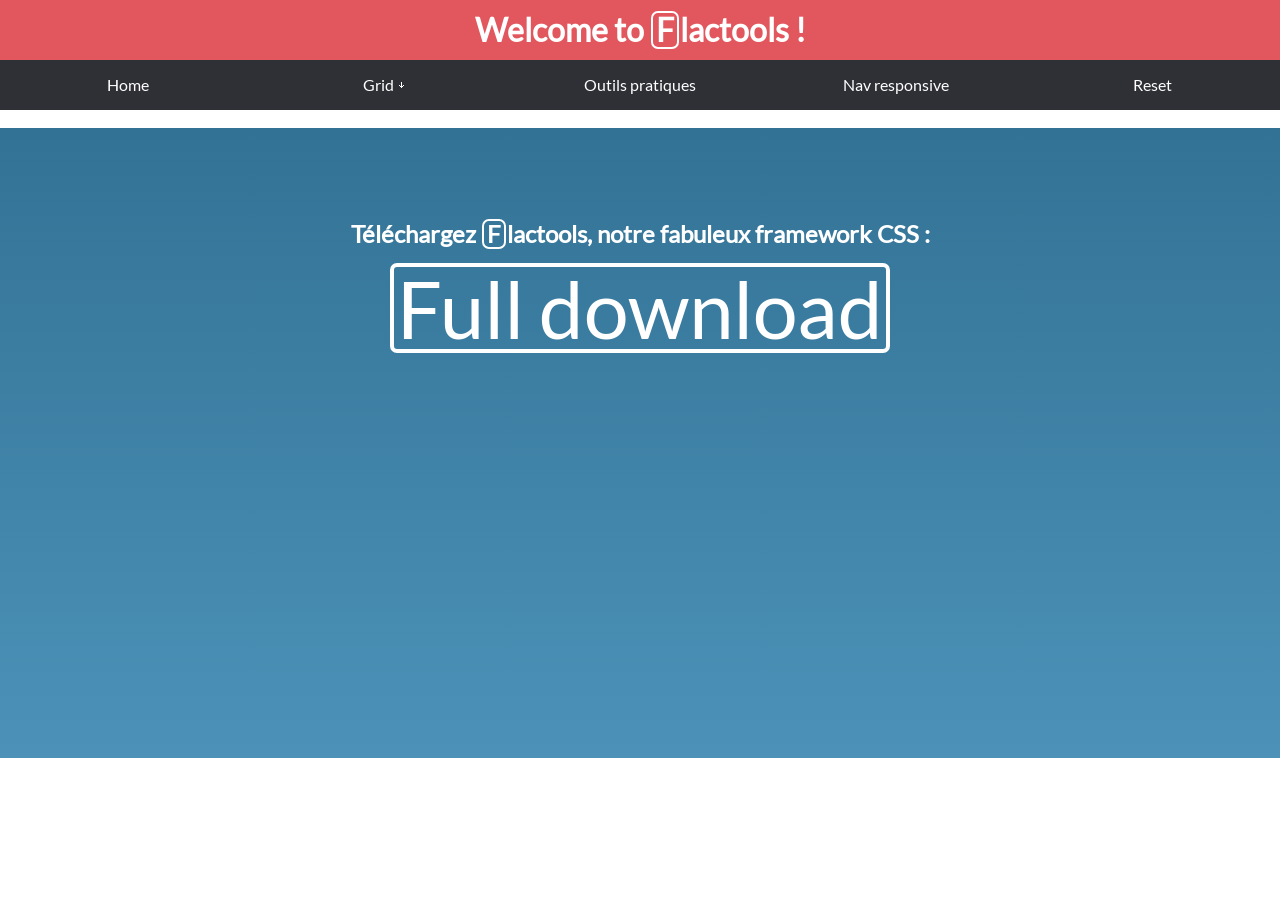
<file: index.html>
<!DOCTYPE html>
<html>

<head>
	<meta charset="utf-8">
	<meta name="viewport" content="width=device-width, initial-scale=1">
	<title>Flactools - Home</title>
	<link rel="stylesheet" href="css/reset.css" media="screen">
	<link rel="stylesheet" href="css/nav.css" media="screen">
	<link rel="stylesheet" href="css/style-header-footer.css" media="screen">
	<link rel="stylesheet" href="css/flactools-fonts.css" media="screen">
	<!--FICHIER CSS temp-alex-style.css TEMPORAIRE POUR AVOIR UN APERCU DU SITE-->
	<link rel="stylesheet" href="css/temp-alex-style.css" media="screen">
	<link rel="icon" href="images/favicon.png" />
</head>

<body>
	<div id="fixed_header_nav">
		<header class="flactools_header">
			<a href="index.html"><h1>Welcome to <span class="f_logo">F</span>lactools !</h1></a>
		</header>

		<nav id="main_nav">
			<label for="show-menu" class="show-menu">Menu</label>
			<input type="checkbox" id="show-menu" role="button">
			<ul class="vert-nav">
				<li><a class="vis-a-nav nav-a" href="index.html">Home</a></li>
				<li><a class="vis-a-nav nav-a" href="#">Grid ￬</a>
					<ul class="hid_ul">
						<li><a class="hid-nav-a nav-a" href="grid.html">Grid simple</a></li>
						<li><a class="hid-nav-a nav-a" href="grid_plus.html">Grid +</a></li>
						<li><a class="hid-nav-a nav-a" href="positions.html">Positionnements</a></li>
					</ul>
				</li>
				<li><a class="vis-a-nav nav-a" href="outils.html">Outils pratiques</a></li>
				<li><a class="vis-a-nav nav-a" href="nav.html">Nav responsive</a></li>
				<li><a class="vis-a-nav nav-a" href="reset.html">Reset</a></li>
			</ul>
		</nav>
	</div>

	<section id="fullhomeblock" class="container_intro">
		<article class="fullhomearticle">
			<h2 class="fullhomeh2">Téléchargez <span class="f_logo">F</span>lactools, notre fabuleux framework CSS :</h2>
			<a href="downloads/full-flactools.css" download="full-flactools.css" alt="Download Flactools">
				<p class="f_logo fullhomelogo">Full download</p>
			</a>
		</article>
	</section>
</body>

</html>
</file>
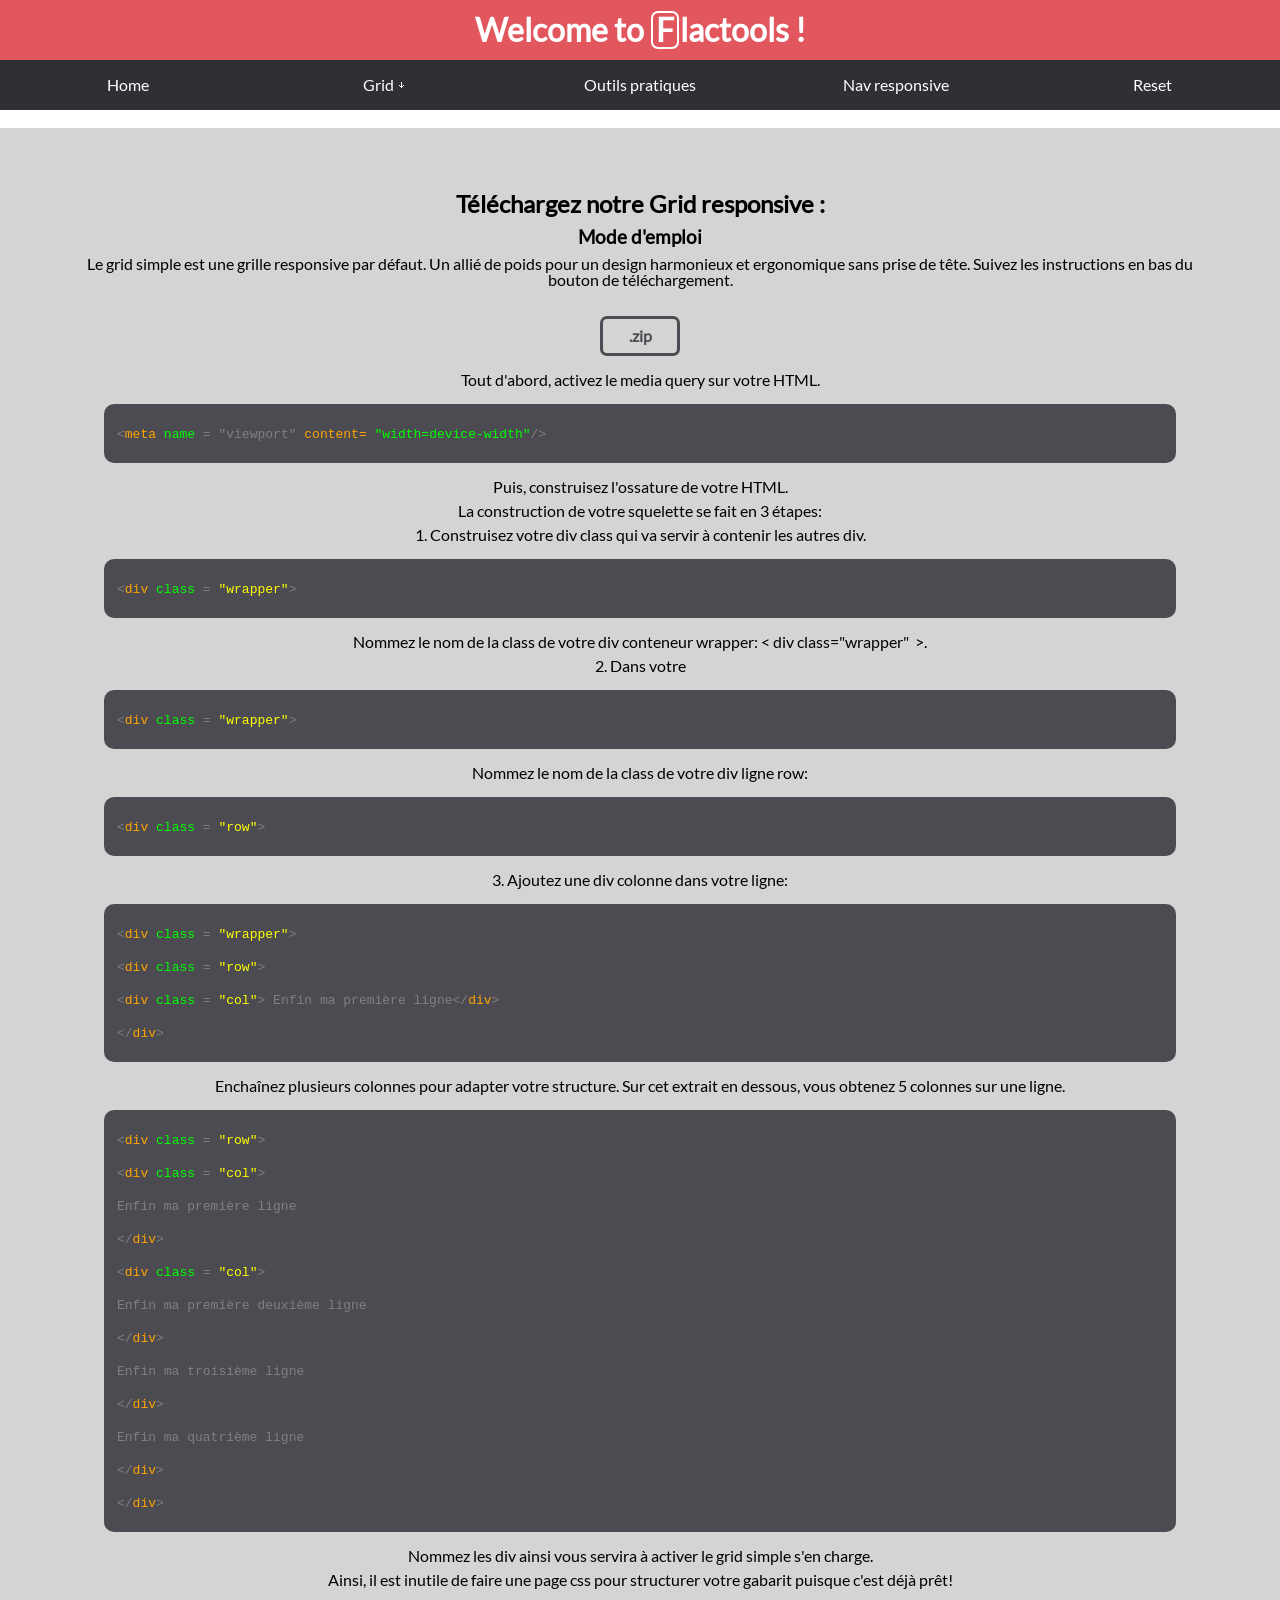
<file: grid.html>
<!DOCTYPE html>
<html>

<head>
    <meta charset="utf-8">
    <meta name="viewport" content="width=device-width, initial-scale=1">
    <title>Flactools - Grid responsive</title>
    <link rel="stylesheet" href="css/reset.css" media="screen">
    <link rel="stylesheet" href="css/nav.css" media="screen">
    <link rel="stylesheet" href="css/style-header-footer.css" media="screen">
    <link rel="stylesheet" href="css/flactools-fonts.css" media="screen">
    <!--FICHIER temp-alex-style.css CSS TEMPORAIRE POUR AVOIR UN APERCU DU SITE-->
    <link rel="stylesheet" href="css/temp-alex-style.css" media="screen">
    <link rel="icon" href="images/favicon.png" />
</head>

<body>
    <div id="fixed_header_nav">
        <header class="flactools_header">
            <a href="index.html"><h1>Welcome to <span class="f_logo">F</span>lactools !</h1></a>
        </header>

        <nav id="main_nav">
            <label for="show-menu" class="show-menu">Menu</label>
            <input type="checkbox" id="show-menu" role="button">
            <ul class="vert-nav">
                <li><a class="vis-a-nav nav-a" href="index.html">Home</a></li>
                <li><a class="vis-a-nav nav-a" href="#">Grid ￬</a>
                    <ul class="hid_ul">
                        <li><a class="hid-nav-a nav-a" href="grid.html">Grid simple</a></li>
                        <li><a class="hid-nav-a nav-a" href="grid_plus.html">Grid +</a></li>
                        <li><a class="hid-nav-a nav-a" href="positions.html">Positionnements</a></li>
                    </ul>
                </li>
                <li><a class="vis-a-nav nav-a" href="outils.html">Outils pratiques</a></li>
                <li><a class="vis-a-nav nav-a" href="nav.html">Nav responsive</a></li>
                <li><a class="vis-a-nav nav-a" href="reset.html">Reset</a></li>
            </ul>
        </nav>
    </div>

    <section class="container_intro intro_nav">
        <article>
            <h2>Téléchargez notre Grid responsive :</h2>
            <h3>Mode d'emploi</h3>
            <p>Le grid simple est une grille responsive par défaut. Un allié de poids pour un design harmonieux et ergonomique sans prise de tête. Suivez les instructions en bas du bouton de téléchargement.</p>
        </article>
        <div id="flex_neutral_button">
            <div class="neutral_button"><a class="button_link" href="downloads/gridcust.zip" download="gridcust"><strong>.zip</strong></a></div>
        </div><br/>
        <p>Tout d'abord, activez le media query sur votre HTML.</p>
        <figure class="step">
            <code class="language-html" data-lang="html">
              &lt;<span class="orange">meta</span> <span class="lime">name</span> = <span>"viewport"</span> <span class="orange">content=</span><span class="lime"> "width=device-width"</span>/&gt;
            </code>
        </figure>
        <p>Puis, construisez l'ossature de votre HTML.</p>
        <p>La construction de votre squelette se fait en 3 étapes:</p>
        <p>1. Construisez votre div class qui va servir à contenir les autres div.</p>
        <figure class="step">
            <code class="language-html" data-lang="html">
              &lt;<span class="orange">div</span> <span class="lime">class</span> = <span class="yellow">"wrapper"</span>&gt;
            </code>
        </figure>
        <p>Nommez le nom de la class de votre div conteneur wrapper:
            <&nbsp;div class="wrapper" &nbsp;>.</p>
        <p>2. Dans votre
          <figure class="step">
              <code class="language-html" data-lang="html">
                &lt;<span class="orange">div</span> <span class="lime">class</span> = <span class="yellow">"wrapper"</span>&gt;
              </code>
          </figure>
        <p>Nommez le nom de la class de votre div ligne row:
            </p>
            <figure class="step">
              <code class="language-html" data-lang="html">
                &lt;<span class="orange">div</span> <span class="lime">class</span> = <span class="yellow">"row"</span>&gt;
              </code>
            </figure>
        <p>3. Ajoutez une div colonne dans votre ligne:
          <figure class="step">
            <code class="language-html" data-lang="html">
              &lt;<span class="orange">div</span> <span class="lime">class</span> = <span class="yellow">"wrapper"</span>&gt;<br>
              &lt;<span class="orange">div</span> <span class="lime">class</span> = <span class="yellow">"row"</span>&gt;<br>
              &lt;<span class="orange">div</span> <span class="lime">class</span> = <span class="yellow">"col"</span>&gt;
              <span>Enfin ma première ligne</span>&lt;/<span class="orange">div</span>&gt;<br>
              &lt;/<span class="orange">div</span>&gt;
            </code>
          </figure>
          </p>
        <p>Enchaînez plusieurs colonnes pour adapter votre structure. Sur cet extrait en dessous, vous obtenez 5 colonnes sur une ligne.</p>
        <figure class="step">
          <code class="language-html" data-lang="html">
            &lt;<span class="orange">div</span> <span class="lime">class</span> = <span class="yellow">"row"</span>&gt;<br>
            &lt;<span class="orange">div</span> <span class="lime">class</span> = <span class="yellow">"col"</span>&gt;<br>
            <span>Enfin ma première ligne</span><br>
            &lt;/<span class="orange">div</span>&gt;<br>
                        &lt;<span class="orange">div</span> <span class="lime">class</span> = <span class="yellow">"col"</span>&gt;<br>
            <span>Enfin ma première deuxième ligne</span><br>&lt;/<span class="orange">div</span>&gt;<br>
            <span>Enfin ma troisième ligne</span><br>&lt;/<span class="orange">div</span>&gt;<br>
            <span>Enfin ma quatrième ligne</span><br>&lt;/<span class="orange">div</span>&gt;<br>
            &lt;/<span class="orange">div</span>&gt;
          </code>
        </figure>
        <p>Nommez les div ainsi vous servira à activer le grid simple s'en charge.</p>
        <p>Ainsi, il est inutile de faire une page css pour structurer votre gabarit puisque c'est déjà prêt!</p>
    </section>

</body>

</html>
</file>
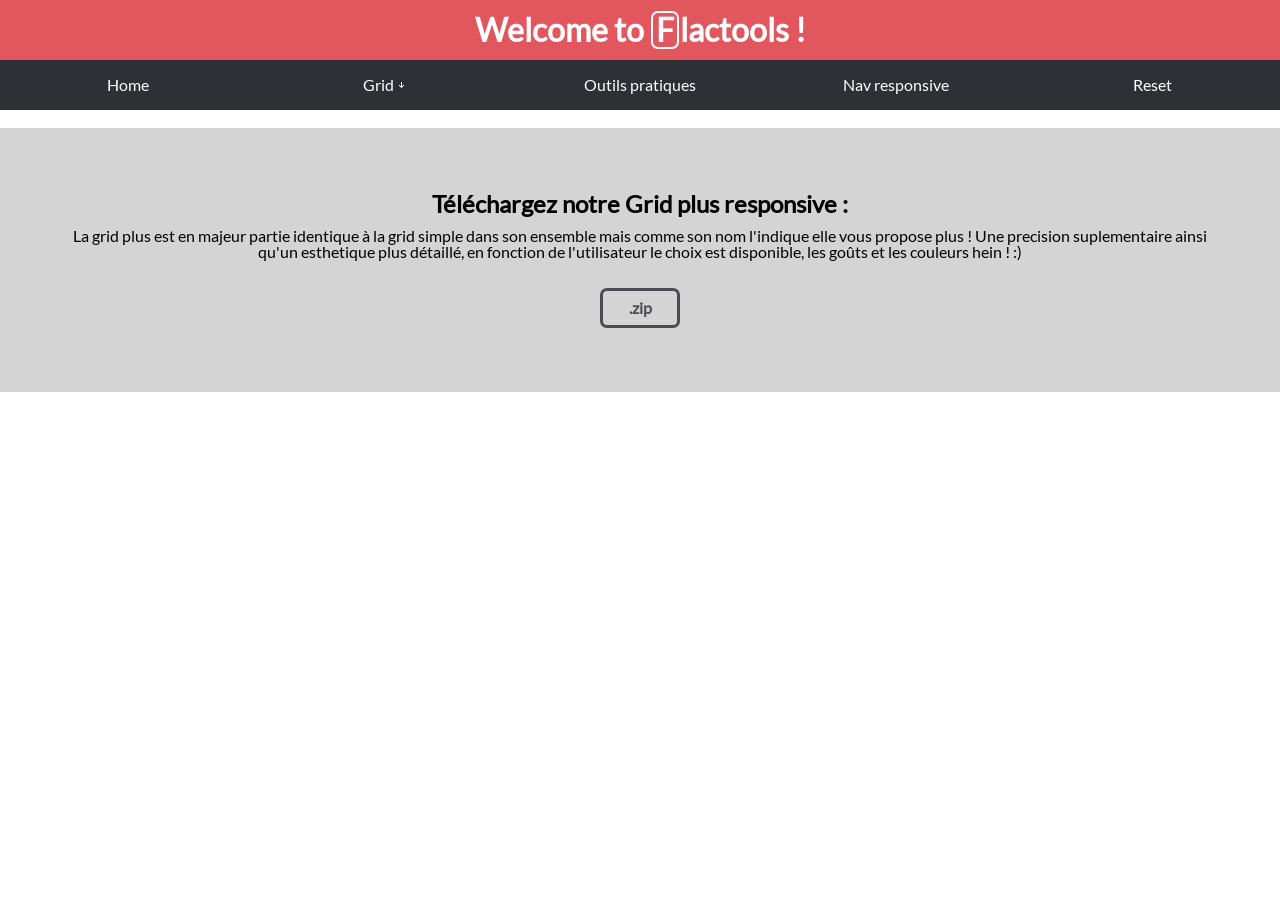
<file: grid_plus.html>
<!DOCTYPE html>
<html>

<head>
    <meta charset="utf-8">
    <meta name="viewport" content="width=device-width, initial-scale=1">
    <title>Flactools - Grid responsive</title>
    <link rel="stylesheet" href="css/reset.css" media="screen">
    <link rel="stylesheet" href="css/nav.css" media="screen">
    <link rel="stylesheet" href="css/style-header-footer.css" media="screen">
    <link rel="stylesheet" href="css/flactools-fonts.css" media="screen">
    <!--FICHIER temp-alex-style.css CSS TEMPORAIRE POUR AVOIR UN APERCU DU SITE-->
    <link rel="stylesheet" href="css/temp-alex-style.css" media="screen">
    <link rel="icon" href="images/favicon.png" />
</head>

<body>
    <div id="fixed_header_nav">
        <header class="flactools_header">
            <a href="index.html"><h1>Welcome to <span class="f_logo">F</span>lactools !</h1></a>
        </header>

        <nav id="main_nav">
    			<label for="show-menu" class="show-menu">Menu</label>
    			<input type="checkbox" id="show-menu" role="button">
    			<ul class="vert-nav">
    				<li><a class="vis-a-nav nav-a" href="index.html">Home</a></li>
    				<li><a class="vis-a-nav nav-a" href="#">Grid ￬</a>
    					<ul class="hid_ul">
    						<li><a class="hid-nav-a nav-a" href="grid.html">Grid simple</a></li>
    						<li><a class="hid-nav-a nav-a" href="grid_plus.html">Grid +</a></li>
    						<li><a class="hid-nav-a nav-a" href="positions.html">Positionnements</a></li>
    					</ul>
    				</li>
    				<li><a class="vis-a-nav nav-a" href="outils.html">Outils pratiques</a></li>
    				<li><a class="vis-a-nav nav-a" href="nav.html">Nav responsive</a></li>
    				<li><a class="vis-a-nav nav-a" href="reset.html">Reset</a></li>
    			</ul>
    		</nav>
    </div>

    <section class="container_intro intro_nav">
        <article>
            <h2>Téléchargez notre Grid plus responsive :</h2>
            <p>La grid plus est en majeur partie identique à la grid simple dans son ensemble mais comme son nom l'indique elle vous propose plus ! Une precision suplementaire ainsi qu'un esthetique plus détaillé, en fonction de l'utilisateur le choix est disponible, les goûts et les couleurs hein ! :) </p>
        </article>
        <div id="flex_neutral_button">
            <div class="neutral_button"><a class="button_link" href="downloads/grid_plus_positions.zip" download="grid_plus_position"><strong>.zip</strong></a></div>
        </div>
    </section>

</body>

</html>
</file>
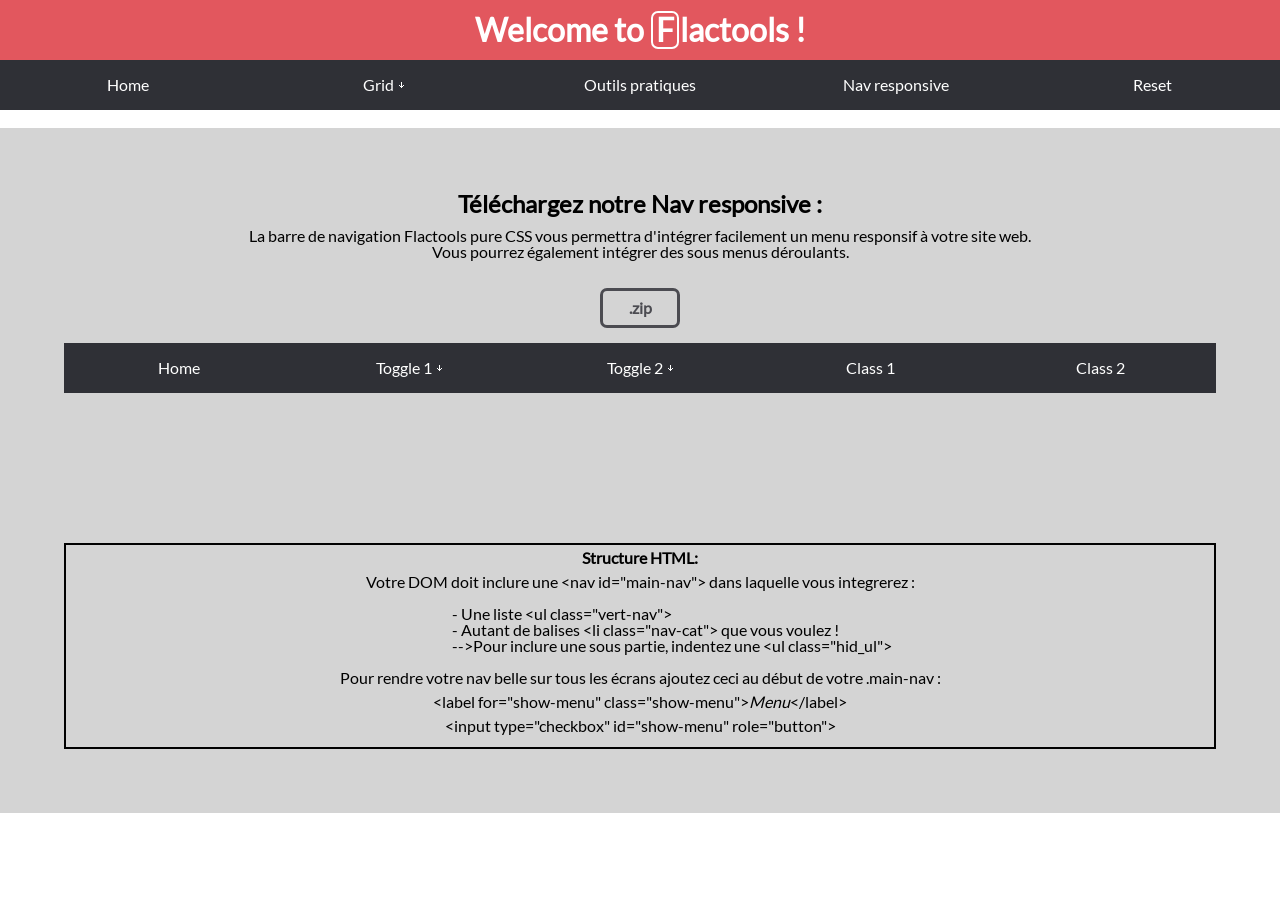
<file: nav.html>
<!DOCTYPE html>
<html>

<head>
    <meta charset="utf-8">
    <meta name="viewport" content="width=device-width, initial-scale=1">
    <title>Flactools - Responsive nav</title>
    <link rel="stylesheet" href="css/reset.css" media="screen">
    <link rel="stylesheet" href="css/nav.css" media="screen">
    <link rel="stylesheet" href="css/style-header-footer.css" media="screen">
    <link rel="stylesheet" href="css/flactools-fonts.css" media="screen">
    <!--FICHIER temp-alex-style.css CSS TEMPORAIRE POUR AVOIR UN APERCU DU SITE-->
    <link rel="stylesheet" href="css/temp-alex-style.css" media="screen">
    <link rel="icon" href="images/favicon.png" />
</head>

<body>
    <div id="fixed_header_nav">
        <header class="flactools_header">
            <a href="index.html"><h1>Welcome to <span class="f_logo">F</span>lactools !</h1></a>
        </header>

        <nav id="main_nav">
            <label for="show-menu" class="show-menu">Menu</label>
            <input type="checkbox" id="show-menu" role="button">
            <ul class="vert-nav">
                <li><a class="vis-a-nav nav-a" href="index.html">Home</a></li>
                <li><a class="vis-a-nav nav-a" href="#">Grid ￬</a>
                    <ul class="hid_ul">
                        <li><a class="hid-nav-a nav-a" href="grid.html">Grid simple</a></li>
                        <li><a class="hid-nav-a nav-a" href="grid_plus.html">Grid +</a></li>
                        <li><a class="hid-nav-a nav-a" href="positions.html">Positionnements</a></li>
                    </ul>
                </li>
                <li><a class="vis-a-nav nav-a" href="outils.html">Outils pratiques</a></li>
                <li><a class="vis-a-nav nav-a" href="nav.html">Nav responsive</a></li>
                <li><a class="vis-a-nav nav-a" href="reset.html">Reset</a></li>
            </ul>
        </nav>
    </div>

    <section class="container_intro intro_nav">
        <article>
            <h2>Téléchargez notre Nav responsive :</h2>
            <p>La barre de navigation Flactools pure CSS vous permettra d'intégrer facilement un menu responsif à votre site web.</br>
                Vous pourrez également intégrer des sous menus déroulants.</p>
            <div id="flex_neutral_button">
                <div class="neutral_button"><a class="button_link" href="downloads/flactools_responsive_nav.zip" download="flactools_responsive_nav"><strong>.zip</strong></a></div>
            </div>
            <div class="menu-doc">
                <nav class="nav-doc">
                    <label for="show-menu" class="show-menu">Menu</label>
                    <input type="checkbox" id="show-menu" role="button">
                    <ul class="vert-nav">
                        <li><a class="vis-a-nav nav-a" href="#">Home</a></li>
                        <li><a class="vis-a-nav nav-a" href="#">Toggle 1 ￬</a>
                            <ul class="hid_ul">
                                <li><a class="hid-nav-a nav-a" href="#">Hello</a></li>
                                <li><a class="hid-nav-a nav-a" href="#">World</a></li>
                            </ul>
                        </li>
                        <li>
                            <a class="vis-a-nav nav-a" href="#">Toggle 2 ￬</a>
                            <ul class="hid_ul">
                                <li><a class="hid-nav-a nav-a" href="#">One</a></li>
                                <li><a class="hid-nav-a nav-a" href="#">Two</a></li>
                                <li><a class="hid-nav-a nav-a" href="#">Three</a></li>
                            </ul>
                        </li>
                        <li><a class="vis-a-nav nav-a" href="nav.html">Class 1</a></li>
                        <li><a class="vis-a-nav nav-a" href="#">Class 2</a></li>
                    </ul>
                </nav>
            </div>
            <div id="alex-div-nav">
                <p><strong>Structure HTML:</strong></p>
                <p>Votre DOM doit inclure une &lt;nav id="main-nav"&gt; dans laquelle vous integrerez :
                    <ul id="alex-list">
                        <li>- Une liste &lt;ul class="vert-nav"&gt; </li>
                        <li>- Autant de balises &lt;li class="nav-cat"&gt; que vous voulez ! </li>
                        <li>-->Pour inclure une sous partie, indentez une &lt;ul class="hid_ul"&gt; </li>
                    </ul>
                    <p>Pour rendre votre nav belle sur tous les écrans ajoutez ceci au début de votre .main-nav :</p>
                    <p>&lt;label for="show-menu" class="show-menu"&gt;<i>Menu</i>&lt;/label&gt;</p>
                    <p>&lt;input type="checkbox" id="show-menu" role="button"&gt;</p>
                </p>
            </div>

        </article>
    </section>
    </div>
    </article>
    </section>

</body>

</html>
</file>
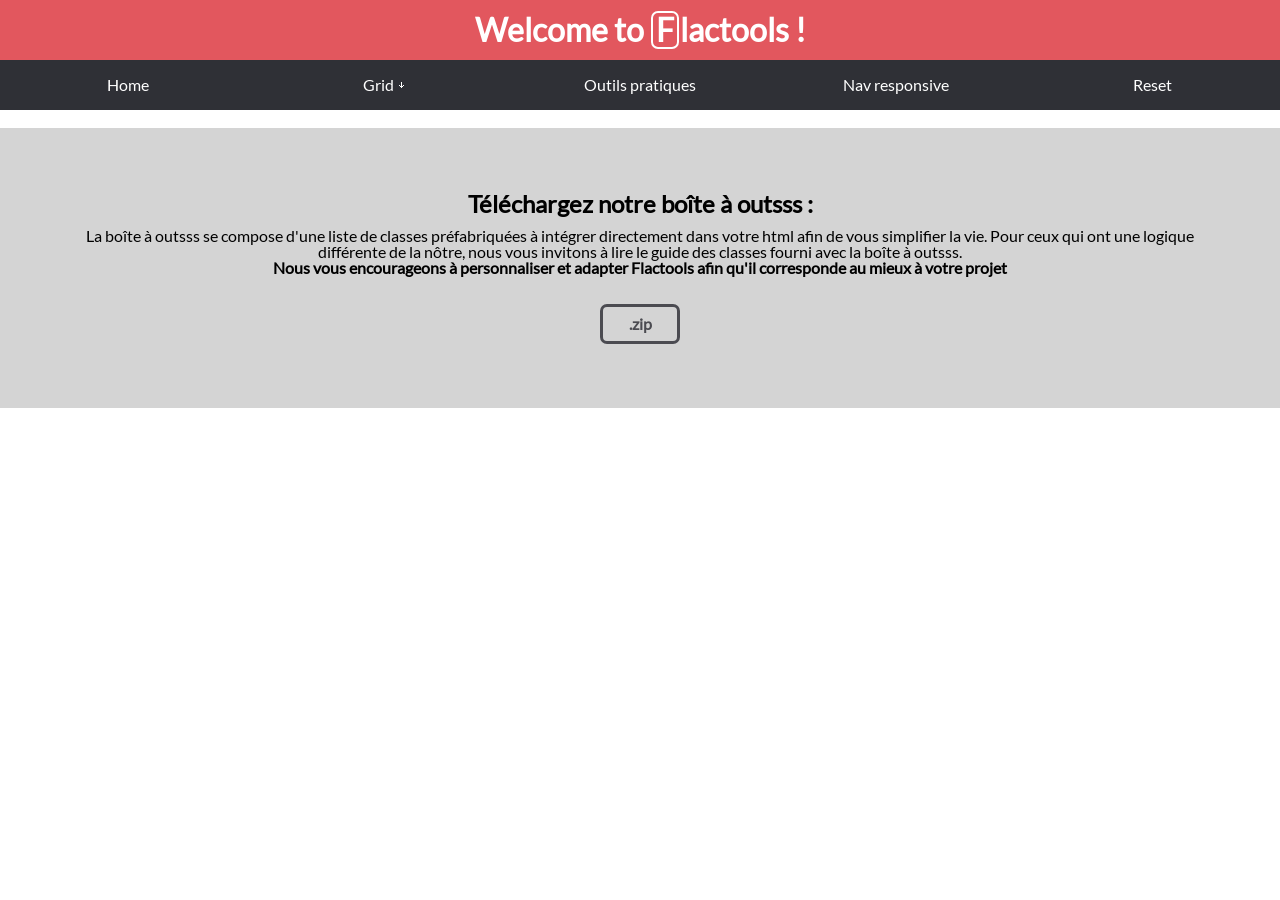
<file: outils.html>
<!DOCTYPE html>
<html>

<head>
    <meta charset="utf-8">
    <meta name="viewport" content="width=device-width, initial-scale=1">
    <title>Flactools - Boîte à outils</title>
    <link rel="stylesheet" href="css/reset.css" media="screen">
    <link rel="stylesheet" href="css/nav.css" media="screen">
    <link rel="stylesheet" href="css/style-header-footer.css" media="screen">
    <link rel="stylesheet" href="css/flactools-fonts.css" media="screen">
    <!--FICHIER temp-alex-style.css CSS TEMPORAIRE POUR AVOIR UN APERCU DU SITE-->
    <link rel="stylesheet" href="css/temp-alex-style.css" media="screen">
    <link rel="icon" href="images/favicon.png" />
</head>

<body>
    <div id="fixed_header_nav">
        <header class="flactools_header">
            <a href="index.html"><h1>Welcome to <span class="f_logo">F</span>lactools !</h1></a>
        </header>

        <nav id="main_nav">
    			<label for="show-menu" class="show-menu">Menu</label>
    			<input type="checkbox" id="show-menu" role="button">
    			<ul class="vert-nav">
    				<li><a class="vis-a-nav nav-a" href="index.html">Home</a></li>
    				<li><a class="vis-a-nav nav-a" href="#">Grid ￬</a>
    					<ul class="hid_ul">
    						<li><a class="hid-nav-a nav-a" href="grid.html">Grid simple</a></li>
    						<li><a class="hid-nav-a nav-a" href="grid_plus.html">Grid +</a></li>
    						<li><a class="hid-nav-a nav-a" href="positions.html">Positionnements</a></li>
    					</ul>
    				</li>
    				<li><a class="vis-a-nav nav-a" href="outils.html">Outils pratiques</a></li>
    				<li><a class="vis-a-nav nav-a" href="nav.html">Nav responsive</a></li>
    				<li><a class="vis-a-nav nav-a" href="reset.html">Reset</a></li>
    			</ul>
    		</nav>
    </div>

    <section class="container_intro intro_nav">
        <article>
            <h2>Téléchargez notre boîte à outsss :</h2>
            <p>La boîte à outsss se compose d'une liste de classes préfabriquées à intégrer directement dans votre html afin de vous simplifier la vie. Pour ceux qui ont une logique différente de la nôtre, nous vous invitons à lire le guide des classes fourni avec la boîte à outsss.<br> 
                <strong>Nous vous encourageons à personnaliser et adapter Flactools afin qu'il corresponde au mieux à votre projet</strong> </p>
        </article>
        <div id="flex_neutral_button">
            <div class="neutral_button"><a class="button_link" href="downloads/flactools_outils.zip" download="flactools_outils"><strong>.zip</strong></a></div>
        </div>
    </section>

</body>

</html>
</file>
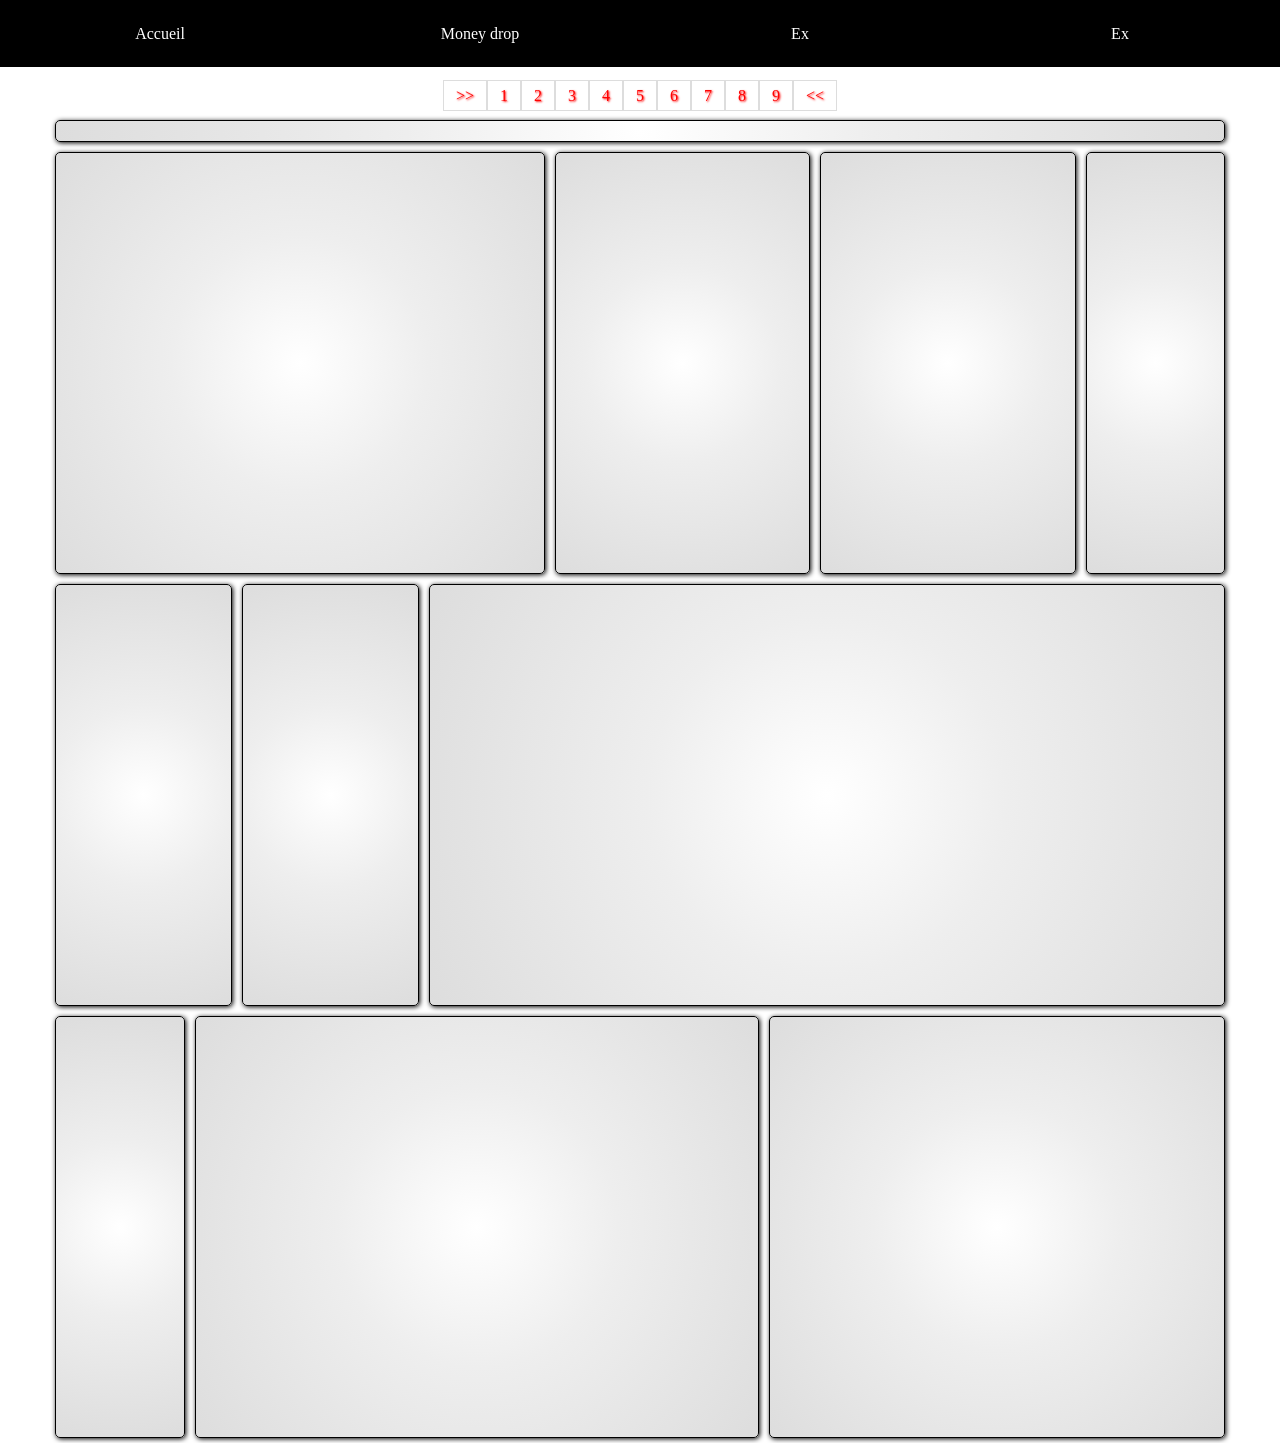
<file: positionnement.html>
<!DOCTYPE html>
<html>
  <head>
    <meta charset="utf-8">
    <title></title>
    <link rel="stylesheet" href="positionnement.css" media="screen" title="no title">
  </head>
  <body>
      <header class="header-horizontal">
        <ul class="navbar-default navbar-large-black">
          <li><a href="">Accueil</a></li>
          <li class="list"><a href="">Money drop</a>
            <div class="drop-list">
              <a href="">Flactools</a>
              <a href="">Flactools</a>
              <a href="">Let's Rock !</a>
            </div>
          </li>
          <li><a href="">Ex</a></li>
          <li><a href="">Ex</a></li>
        </ul>
      </header>
      <div class="container-column">
      	<div class="pagination">
          <li><a href="">>></a></li>
          <li><a href="">1</a></li>
          <li><a href="">2</a></li>
          <li><a href="">3</a></li>
          <li><a href="">4</a></li>
          <li><a href="">5</a></li>
          <li><a href="">6</a></li>
          <li><a href="">7</a></li>
          <li><a href="">8</a></li>
          <li><a href="">9</a></li>
          <li><a href=""><<</a></li>
        </div>
        <div class="col-1 col-beauty"></div>
        <div class="row">
          <div class="col-4 col-beauty"></div>
          <div class="col-2 col-beauty"></div>
          <div class="col-2 col-beauty"></div>
          <div class="col-1 col-beauty"></div>
        </div>
        <div class="row">
          <div class="col-1 col-beauty"></div>
          <div class="col-1 col-beauty"></div>
          <div class="col-5 col-beauty"></div>
      </div>
      <div class="row">
          <div class="col-1 col-beauty"></div>
          <div class="col-5 col-beauty"></div>
          <div class="col-4 col-beauty"></div>
      </div>
      </div>
  </body>
</html>
</file>
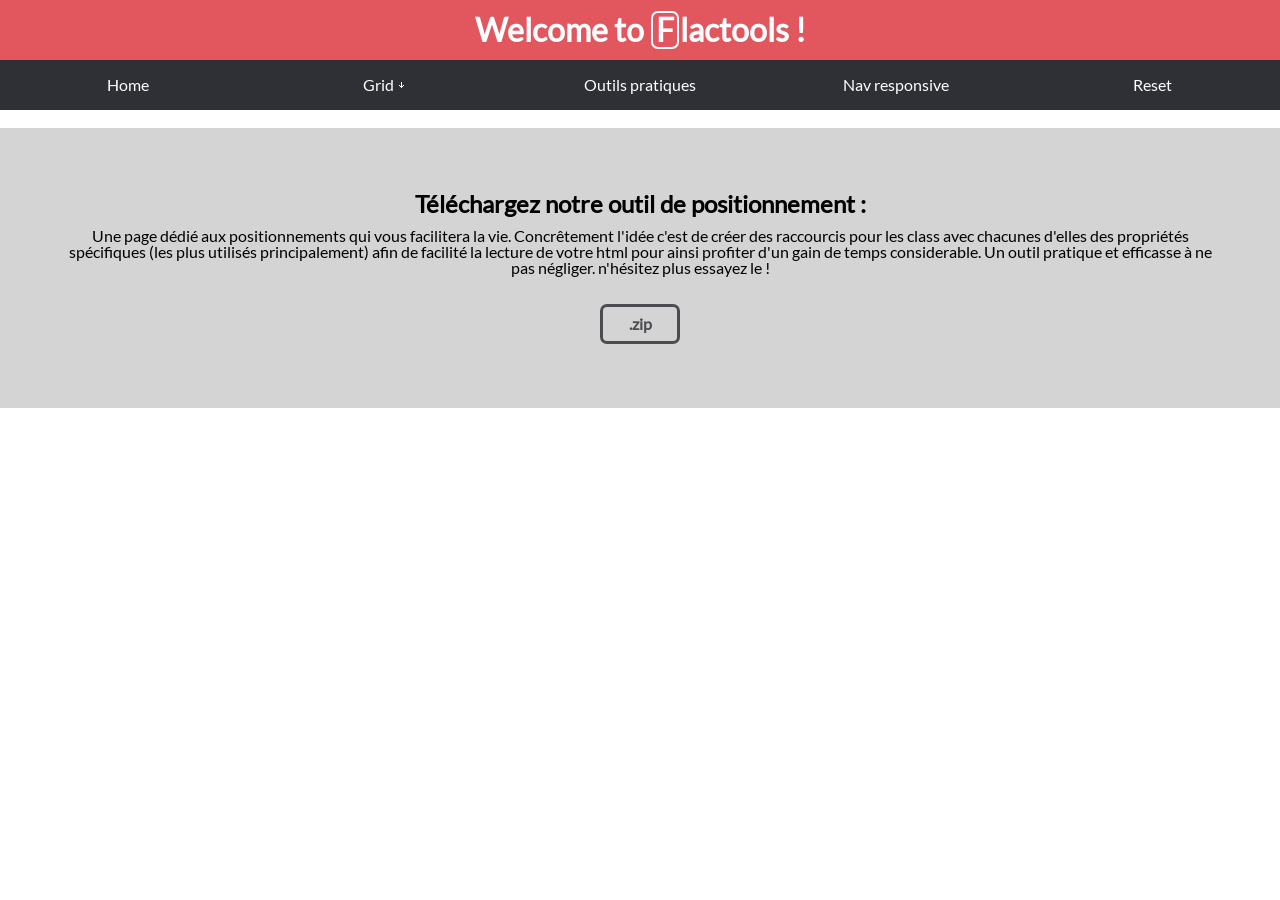
<file: positions.html>
<!DOCTYPE html>
<html>

<head>
    <meta charset="utf-8">
    <meta name="viewport" content="width=device-width, initial-scale=1">
    <title>Flactools - Positionnements</title>
    <link rel="stylesheet" href="css/reset.css" media="screen">
    <link rel="stylesheet" href="css/nav.css" media="screen">
    <link rel="stylesheet" href="css/style-header-footer.css" media="screen">
    <link rel="stylesheet" href="css/flactools-fonts.css" media="screen">
    <!--FICHIER temp-alex-style.css CSS TEMPORAIRE POUR AVOIR UN APERCU DU SITE-->
    <link rel="stylesheet" href="css/temp-alex-style.css" media="screen">
    <link rel="icon" href="images/favicon.png" />
</head>

<body>
    <div id="fixed_header_nav">
        <header class="flactools_header">
            <a href="index.html"><h1>Welcome to <span class="f_logo">F</span>lactools !</h1></a>
        </header>

        <nav id="main_nav">
    			<label for="show-menu" class="show-menu">Menu</label>
    			<input type="checkbox" id="show-menu" role="button">
    			<ul class="vert-nav">
    				<li><a class="vis-a-nav nav-a" href="index.html">Home</a></li>
    				<li><a class="vis-a-nav nav-a" href="#">Grid ￬</a>
    					<ul class="hid_ul">
    						<li><a class="hid-nav-a nav-a" href="grid.html">Grid simple</a></li>
    						<li><a class="hid-nav-a nav-a" href="grid_plus.html">Grid +</a></li>
    						<li><a class="hid-nav-a nav-a" href="positions.html">Positionnements</a></li>
    					</ul>
    				</li>
    				<li><a class="vis-a-nav nav-a" href="outils.html">Outils pratiques</a></li>
    				<li><a class="vis-a-nav nav-a" href="nav.html">Nav responsive</a></li>
    				<li><a class="vis-a-nav nav-a" href="reset.html">Reset</a></li>
    			</ul>
    		</nav>
    </div>

    <section class="container_intro intro_nav">
        <article>
            <h2>Téléchargez notre outil de positionnement :</h2>
            <p>Une page dédié aux positionnements qui vous facilitera la vie. Concrêtement l'idée c'est de créer des raccourcis pour les class avec chacunes d'elles des propriétés spécifiques (les plus utilisés principalement) afin de facilité la lecture de votre html pour ainsi profiter d'un gain de temps considerable. Un outil pratique et efficasse à ne pas négliger. n'hésitez plus essayez le !</p>
        </article>
        <div id="flex_neutral_button">
            <div class="neutral_button"><a class="button_link" href="downloads/grid_plus_positions.zip" download="grid_plus_positions"><strong>.zip</strong></a></div>
        </div>
    </section>

</body>

</html>
</file>
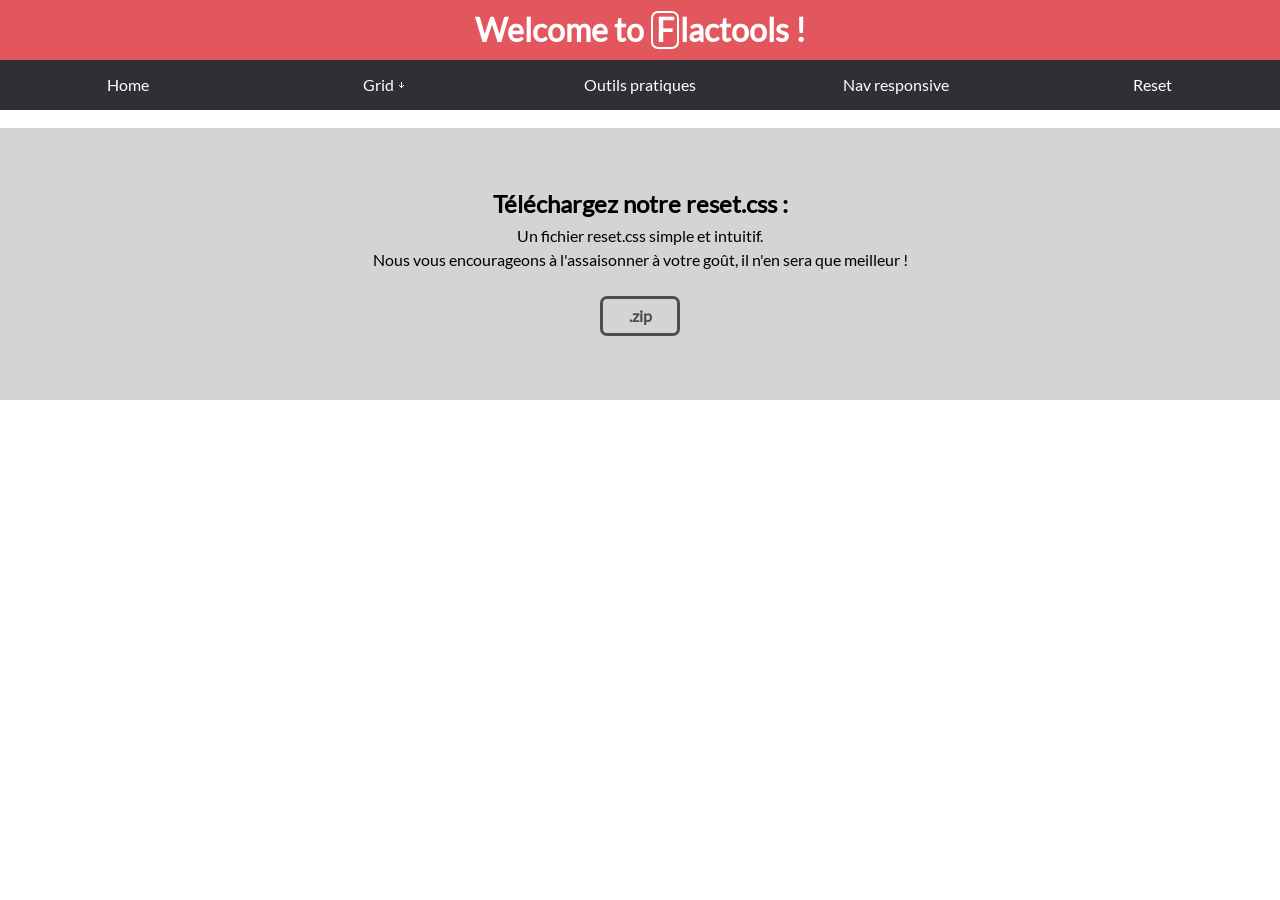
<file: reset.html>
<!DOCTYPE html>
<html>

<head>
    <meta charset="utf-8">
    <meta name="viewport" content="width=device-width, initial-scale=1">
    <title>Flactools - reset.css</title>
    <link rel="stylesheet" href="css/reset.css" media="screen">
    <link rel="stylesheet" href="css/nav.css" media="screen">
    <link rel="stylesheet" href="css/style-header-footer.css" media="screen">
    <link rel="stylesheet" href="css/flactools-fonts.css" media="screen">
    <!--FICHIER temp-alex-style.css CSS TEMPORAIRE POUR AVOIR UN APERCU DU SITE-->
    <link rel="stylesheet" href="css/temp-alex-style.css" media="screen">
    <link rel="icon" href="images/favicon.png" />
</head>

<body>
    <div id="fixed_header_nav">
        <header class="flactools_header">
            <a href="index.html"><h1>Welcome to <span class="f_logo">F</span>lactools !</h1></a>
        </header>

        <nav id="main_nav">
    			<label for="show-menu" class="show-menu">Menu</label>
    			<input type="checkbox" id="show-menu" role="button">
    			<ul class="vert-nav">
    				<li><a class="vis-a-nav nav-a" href="index.html">Home</a></li>
    				<li><a class="vis-a-nav nav-a" href="#">Grid ￬</a>
    					<ul class="hid_ul">
    						<li><a class="hid-nav-a nav-a" href="grid.html">Grid simple</a></li>
    						<li><a class="hid-nav-a nav-a" href="grid_plus.html">Grid +</a></li>
    						<li><a class="hid-nav-a nav-a" href="positions.html">Positionnements</a></li>
    					</ul>
    				</li>
    				<li><a class="vis-a-nav nav-a" href="outils.html">Outils pratiques</a></li>
    				<li><a class="vis-a-nav nav-a" href="nav.html">Nav responsive</a></li>
    				<li><a class="vis-a-nav nav-a" href="reset.html">Reset</a></li>
    			</ul>
    		</nav>
    </div>

    <section class="container_intro intro_nav">
        <article>
            <h2>Téléchargez notre reset.css :</h2>
            <p>Un fichier reset.css simple et intuitif.</p>
            <p>Nous vous encourageons à l'assaisonner à votre goût, il n'en sera que meilleur !</p>
        </article>
        <div id="flex_neutral_button">
            <div class="neutral_button"><a class="button_link" href="downloads/full_download/reset.css" download="reset"><strong>.zip</strong></a></div>
        </div>
    </section>

</body>

</html>
</file>
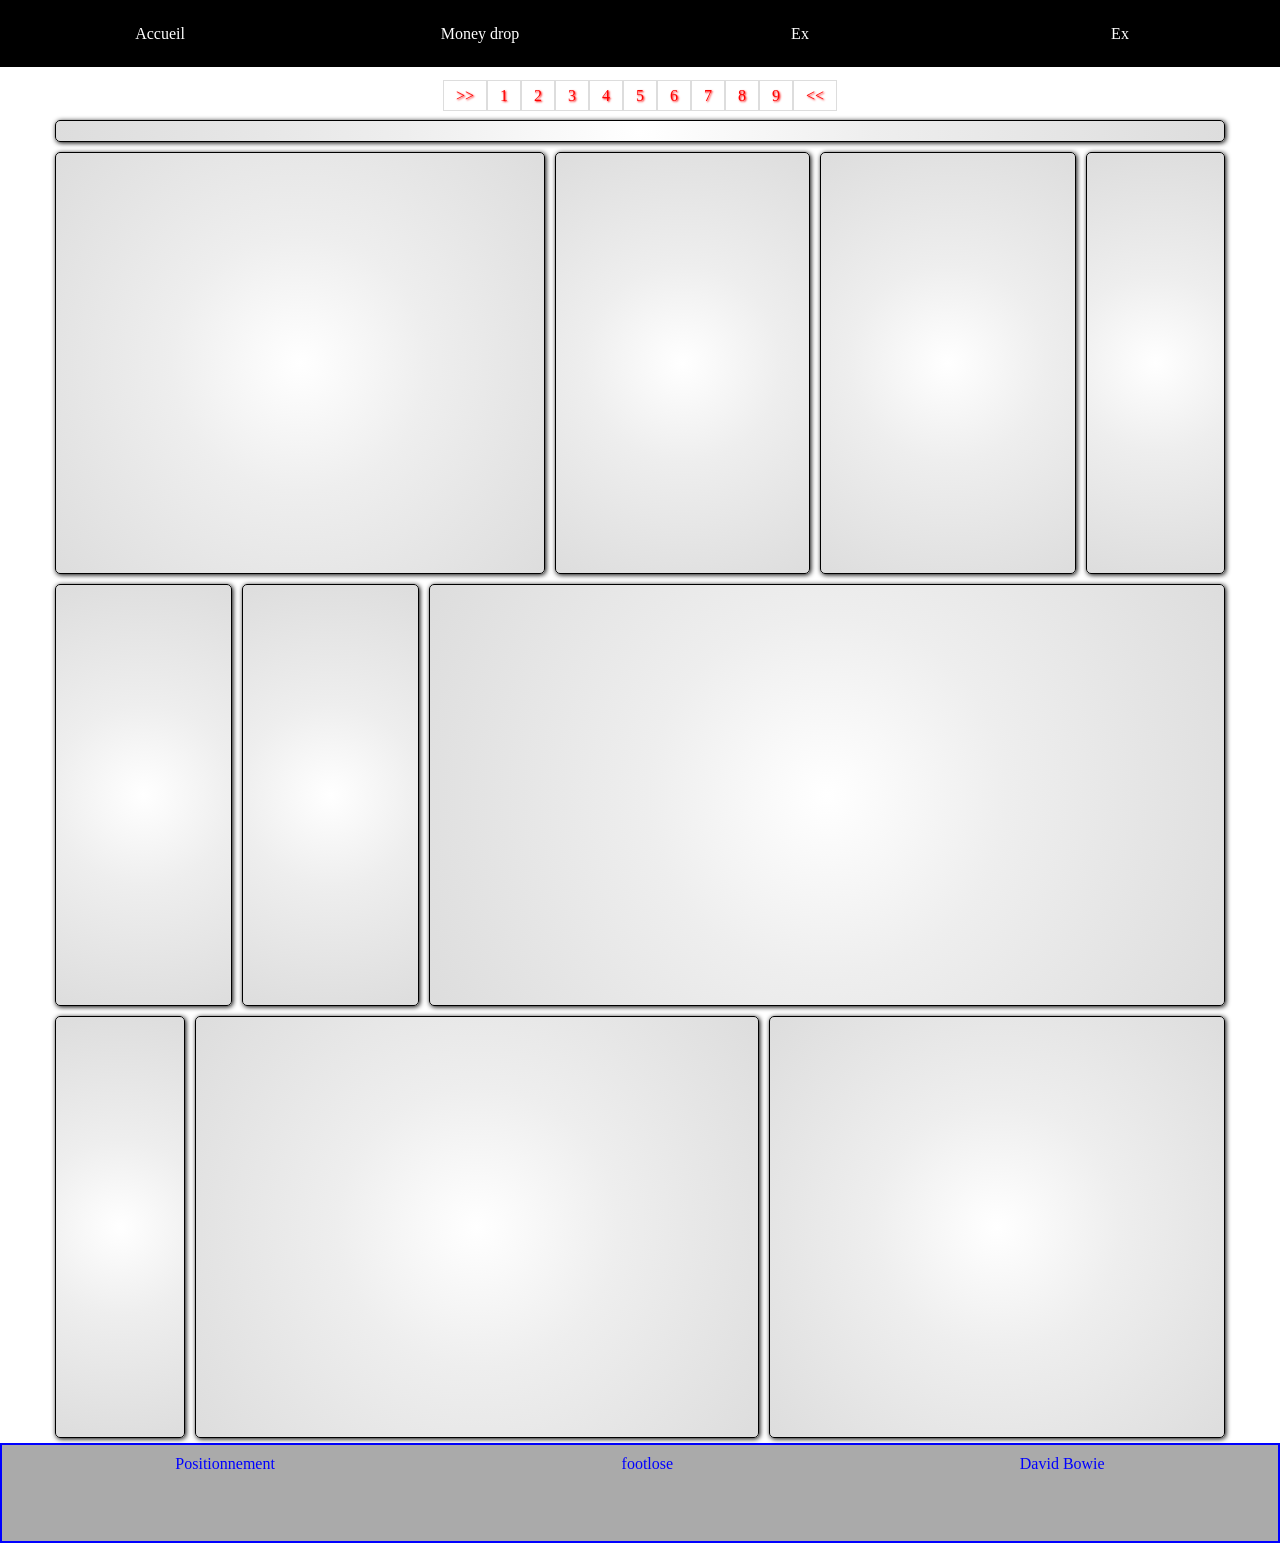
<file: downloads/full_download/grid_plus_positions/grid_plus.html>
<!DOCTYPE html>
<html>
  <head>
    <meta charset="utf-8">
    <title></title>
    <link rel="stylesheet" href="grid_plus.css" media="screen" title="no title">
  </head>
  <body>
      <header class="header-horizontal">
        <ul class="navbar-default navbar-large-black">
          <li><a href="">Accueil</a></li>
          <li class="list"><a href="">Money drop</a>
            <div class="drop-list">
              <a href="">Flactools</a>
              <a href="">Flactools</a>
              <a href="">Let's Rock !</a>
            </div>
          </li>
          <li><a href="">Ex</a></li>
          <li><a href="">Ex</a></li>
        </ul>
      </header>
      <div class="container-column">
      	<div class="pagination">
          <li><a href="">>></a></li>
          <li><a href="">1</a></li>
          <li><a href="">2</a></li>
          <li><a href="">3</a></li>
          <li><a href="">4</a></li>
          <li><a href="">5</a></li>
          <li><a href="">6</a></li>
          <li><a href="">7</a></li>
          <li><a href="">8</a></li>
          <li><a href="">9</a></li>
          <li><a href=""><<</a></li>
        </div>
        <div class="col-1 col-beauty"></div>
        <div class="row">
          <div class="col-4 col-beauty"></div>
          <div class="col-2 col-beauty"></div>
          <div class="col-2 col-beauty"></div>
          <div class="col-1 col-beauty"></div>
        </div>
        <div class="row">
          <div class="col-1 col-beauty"></div>
          <div class="col-1 col-beauty"></div>
          <div class="col-5 col-beauty"></div>
      </div>
      <div class="row">
          <div class="col-1 col-beauty"></div>
          <div class="col-5 col-beauty"></div>
          <div class="col-4 col-beauty"></div>
      </div>
      </div>
  <footer class ="footlose">
    <div>Positionnement</div>
    <div>footlose</div>
    <div>David Bowie</div>
  </footer>

  </body>
</html>
</file>
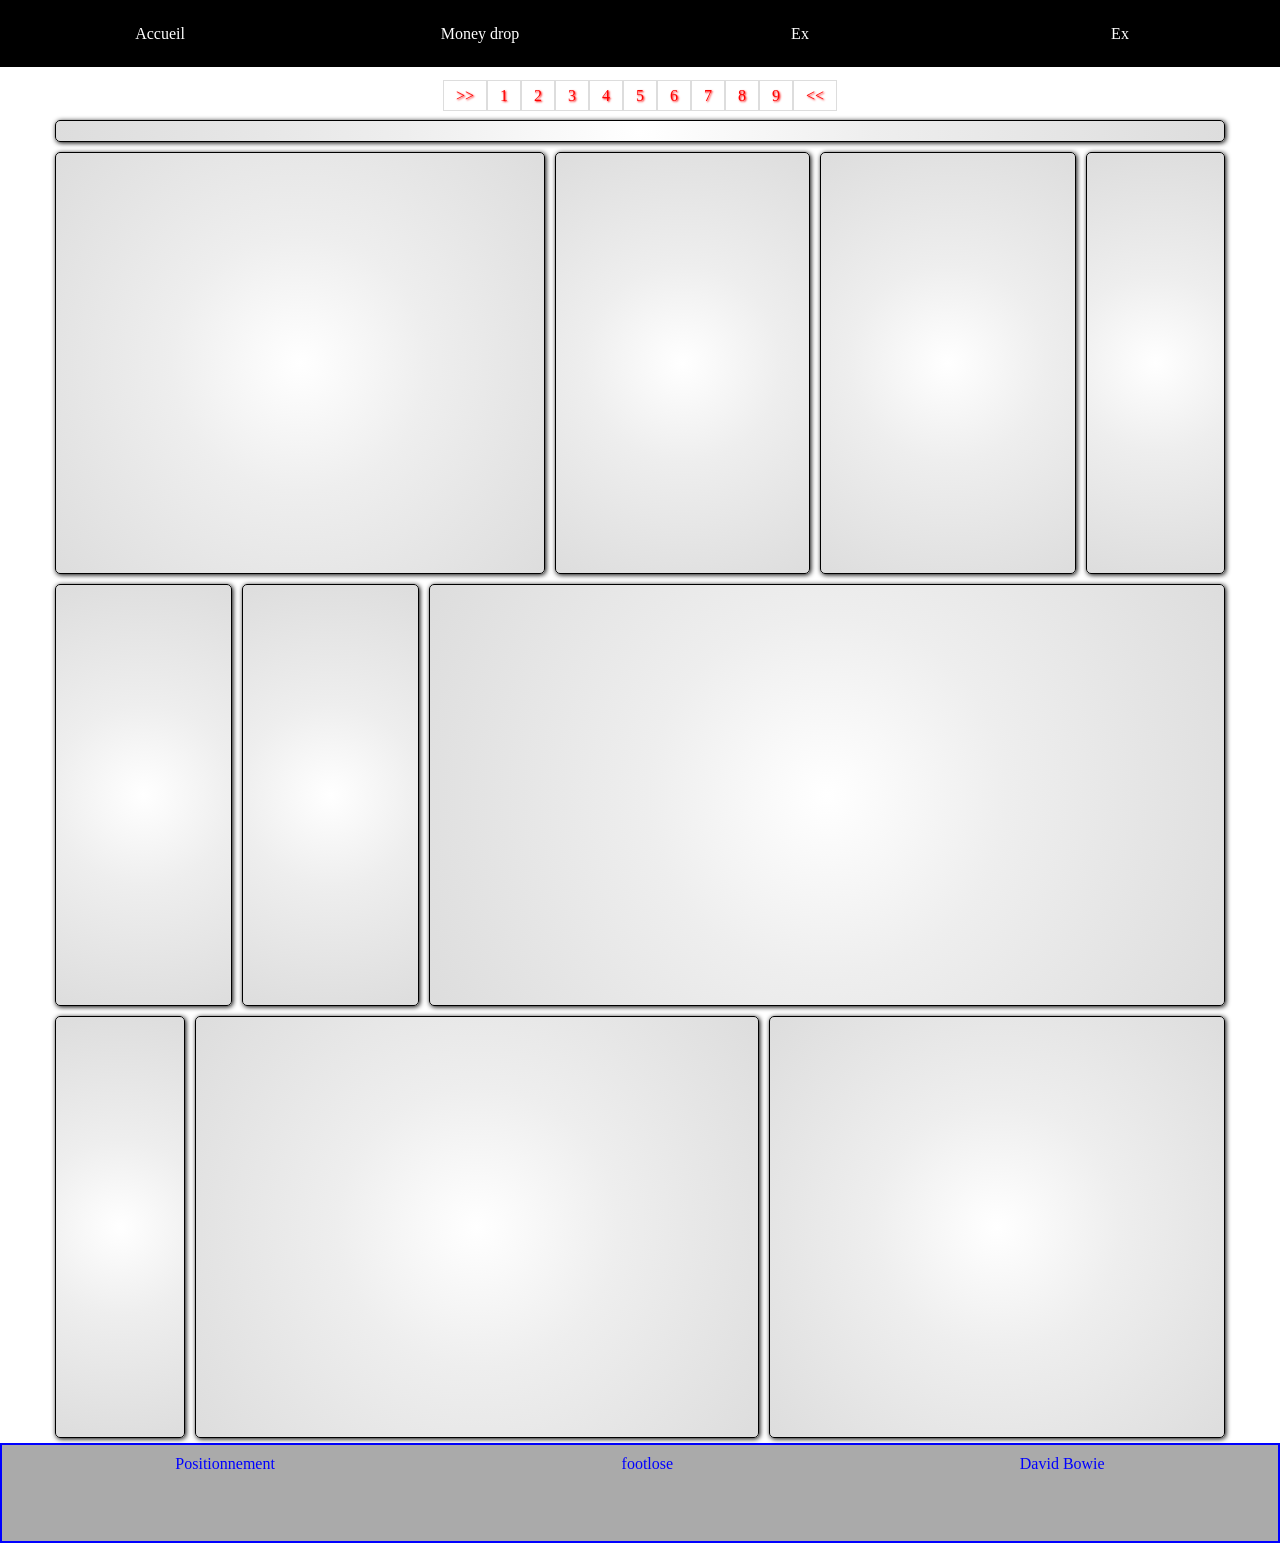
<file: downloads/full_download/gridcust/positionnement.html>
<!DOCTYPE html>
<html>
  <head>
    <meta charset="utf-8">
    <title></title>
    <link rel="stylesheet" href="positionnement.css" media="screen" title="no title">
  </head>
  <body>
      <header class="header-horizontal">
        <ul class="navbar-default navbar-large-black">
          <li><a href="">Accueil</a></li>
          <li class="list"><a href="">Money drop</a>
            <div class="drop-list">
              <a href="">Flactools</a>
              <a href="">Flactools</a>
              <a href="">Let's Rock !</a>
            </div>
          </li>
          <li><a href="">Ex</a></li>
          <li><a href="">Ex</a></li>
        </ul>
      </header>
      <div class="container-column">
      	<div class="pagination">
          <li><a href="">>></a></li>
          <li><a href="">1</a></li>
          <li><a href="">2</a></li>
          <li><a href="">3</a></li>
          <li><a href="">4</a></li>
          <li><a href="">5</a></li>
          <li><a href="">6</a></li>
          <li><a href="">7</a></li>
          <li><a href="">8</a></li>
          <li><a href="">9</a></li>
          <li><a href=""><<</a></li>
        </div>
        <div class="col-1 col-beauty"></div>
        <div class="row">
          <div class="col-4 col-beauty"></div>
          <div class="col-2 col-beauty"></div>
          <div class="col-2 col-beauty"></div>
          <div class="col-1 col-beauty"></div>
        </div>
        <div class="row">
          <div class="col-1 col-beauty"></div>
          <div class="col-1 col-beauty"></div>
          <div class="col-5 col-beauty"></div>
      </div>
      <div class="row">
          <div class="col-1 col-beauty"></div>
          <div class="col-5 col-beauty"></div>
          <div class="col-4 col-beauty"></div>
      </div>
      </div>
  <footer class ="footlose">
    <div>Positionnement</div>
    <div>footlose</div>
    <div>David Bowie</div>
  </footer>

  </body>
</html>
</file>
<file: css/nav.css>
#main_nav {
    width: 100%;
}
.vert-nav {
    list-style-type: none;
    width: 100%;
    display: flex;
    margin: 0;
    padding: 0;
}
.vert-nav li {
    flex: 1;
}
.nav-a {
    height: 50px;
    line-height: 50px;
    color: #fff;
    background-color: #2f3036;
    display: flex;
    justify-content: center;
}
li:hover .nav-a {
    background-color: #aaaaaa;
    color: black;
}
/*Pour avoir un menu déroulant cliquable : indenter une ul class="hidden" dans li class="vis-a-nav"*/
li:hover .hid-nav-a {
    background-color: #aaaaaa;
    color: #2f3036;
    height: 40px;
    line-height: 40px;
}
/*Style liens menu déroulant survolés*/
li:hover .hid-nav-a:hover {
    background-color: #e2575e;
}
/*Cache menu déroulant*/
.hid_ul {
    display: none;
}
/*Affiche menu déroulant*/
ul li a:hover+.hid_ul, .hid_ul:hover {
    display: block;
    padding: 0;
}
/*Bouton menu responsif--Ajoutez un <label for="show-menu" class="show-menu"> & <input type="checkbox" id="show-menu" role="button"> dans votre DOM*/
input[type=checkbox], .show-menu {
    display: none;
}
.show-menu {
    color: #fff;
    background-color: #2f3036;
    text-align: center;
    padding: 10px 0;
}
input[type=checkbox]:checked~.vert-nav {
    display: block;
}
/*-----MEDIA QUERIES-----*/
@media screen and (max-width: 760px) {
    .nav-a {
        width: 100%;
        margin-bottom: 1px;
    }
    .show-menu {
        display: block;
    }
    .vert-nav {
        display: none;
    }
}
</file>
<file: css/style-header-footer.css>
#fixed_header_nav {
  width: 100%;
  position: fixed;
  z-index: 1;
}
/*----HEADER----*/
.flactools_header {
  background-color: #e2575e;
  color: white;
  text-align: center;
  height: 20%;
  padding: 10px;
}
.f_logo {
  border: 2px solid white;
  border-radius: 7px;
  display: inline-block;
  padding-left: 3px;
  padding-right: 3px;
  padding-top: 1px;
  padding-bottom: 1px;
  margin: 1px;
}
.f_logo:hover {
  background-color: #684E91;
}
</file>
<file: css/flactools-fonts.css>
@font-face {
    font-family: 'lato';
    src: url('../fonts/Lato-Regular.ttf');
}
</file>
<file: css/temp-alex-style.css>
/*1er bloc texte après header et nav--Ajout framework ?*/
.container_intro {
    position: absolute;
    margin-top: 10%;
    width: 100%;
}
.intro_nav { /*xxPas Frameworkxx*/
  background-color: rgba(170, 170, 170, 0.5);/*Exemple background transparent*/
  padding: 5%;
  text-align: center;
}
/***span**/
figure {
  background-color: #4b4b51;/*Exemple background transparent*/
  border: 3px solid #4b4b51;
  border-radius: 10px;
  padding: 10px;
  color: gray;
  line-height: 30px;
  text-align: left;
}
.orange {
  color: orange
}
.lime {
  color:lime;
}
.yellow {
  color: yellow;
}
/*Modèle homepage bloc dégradé couleur+bloc pleine page--Ajout framework ?*/
#fullhomeblock {
  background: linear-gradient(to bottom, #327295, #4c92b8);
  width: 100%;
  height:70%;
  text-align: center;
}
/*--*/
.fullhomearticle {
  padding-top: 90px;
}
.fullhomeh2 {
  display: block;
  color: white;
}
.fullhomelogo {
  font-size: 5em;
  color: white;
  border: 4px solid white;
}
/*Style bouton neutre centré en flex--Ajout framework ?*/
#flex_neutral_button {
      display: flex;
      justify-content: center;
}
.neutral_button {
    margin-top: 20px;
    width: 7%;
    height: 40px;
    position: relative;
    border-radius: 7px;
    font-size: 1em;
    background-color: transparent;
    border: 3px solid #4b4b51;
    color: #4b4b51;
    display: flex;
}
.neutral_button:hover {
    background-color: rgba(170, 170, 170, 1);
}
.button_link {
    margin:auto;
    color: #4b4b51;
    width: 100%;
    text-align: center;
}
.button_link:hover {
  color: #4b4b51;
}
.menu-doc {
  margin-top: 15px;
  width: 100%;
  display: flex;
  align-items: center;
}
.nav-doc {
  width: 100%;
  height: 190px;
  margin-bottom: 10px;
}
#alex-list {
  text-align: left;
  margin-left: 30%;
}
#alex-div-nav {
  border: 2px solid black;
  padding: 5px;
}
/*Media Queries*/
@media screen and (max-width: 760px) {
  .container_intro {
    margin-top: 25%;
  }
  .fullhomelogo { /*xxPas Frameworkxx*/
    font-size: 2.5em;
  }
  .neutral_button {
      margin-top: 20px;
      width: 25%;
    }
}
</file>
<file: positionnement.css>
body {
	margin:0;
}

*{
	text-decoration: none;
	list-style-type: none;
	margin: 0;
	padding: 0;
}
.header-horizontal {
	position: relative;
	display: flex;
	margin-bottom: 10px;
	height: 67px;
	background-color: blue;
}
.header-vertical {
	position: fixed;
	display: flex;
	flex-direction: column;
	height: 100vh;
	background-color: blue;
}
.navbar-default {
	display: flex;
	align-items: center;
	background-color: #3c3a3a;
	height: 100%;
	width: auto;
}
.header-vertical .navbar-default {
	display: flex;
	flex-direction: column;
	align-items: center;
	justify-content: space-between;
	padding: 30px 0;
}
.header-vertical .navbar-default li {
	flex: 1;
}
.header-vertical + .container-column {
	width: 100%;
	margin-left: 13%;
}
.navbar-default li a{
	padding: 25px;
	width: auto;
	text-align: center;
	color: white;
}
.navbar-default li {
	text-align: center;
}
.navbar-default li:hover a{
	background-color: black;
	transition: background-color 0.5s;
}
.navbar-default li:active a{
	background-color: green;
}
.nav-top-fix {
  position: fixed;
}
.navbar-center {
	justify-content: center;
}
.navbar-large-white {
	width: 100%;
}
.navbar-small-black {
	background-color: black;
}
.navbar-large-black {
	width: 100%;
	color: white;
	background-color: black;
}
.navbar-large-white li,
.navbar-large-black li {
	flex: 1;
}
.navbar-large-black li a,
.navbar-small-black li a {
	color: white;
}
.navbar-large-black li:hover a,
.navbar-small-black li:hover a {
	color: white;
	background-color: grey;
	transition: background-color 0.5s, color 0.5s;
}
.navbar-large-black li:active a,
.navbar-small-black li:active a {
	background-color: blue;
}
.navbar-large-white li a,
.navbar-small-white li a {
	color: black;
	background-color: white;
}
.navbar-large-white li:hover a,
.navbar-small-white li:hover a {
	color: white;
	background-color: black;
	transition: background-color 0.5s, color 0.5s ;
}
.navbar-large-white li:active a,
.navbar-small-white li:active a {
	background-color: blue;
}
.list {
	position: relative;
    display: inline-block;
}
.list a {
	display: inline-block;
}
.list:hover .drop-list {
	display: inline-block;
	box-shadow: 2px 8px 16px 5px rgba(0,0,0,0.2);
}

li.list .drop-list a {
	display: block;
	padding: 15px;
	text-align: left;
}
.navbar-large-white .list .drop-list a,
.navbar-small-white .list .drop-list a {
	color: black;
	background-color: white;
}
.navbar-large-white .list .drop-list a:hover,
.navbar-small-white .list .drop-list a:hover {
	color: white;
	background-color: black;
	transition: background-color 0.5s, color 0.5s ;
}
.navbar-large-black .list .drop-list a,
.navbar-small-black .list .drop-list a {
	color: white;
	background-color: black;
}
.navbar-large-black .list .drop-list a:hover,
.navbar-small-black .list .drop-list a:hover {
	color: white;
	background-color: grey;
	transition: background-color 0.5s;
}
.drop-list {
	display: none;
	position: absolute;
	min-width: 160px;
}

.container-column {
	display: flex;
	flex-direction: column;
	max-width: 100%;
	margin: 0 50px;
}
.container {
	display: flex;
	width: 100%;
	margin-left: auto;
	margin-right: auto;
}
.row {
	display: flex;
	width: 100%;
}
.col-beauty {
	border: 1px solid black;
	border-radius: 5px;
	box-shadow: 1px 1px 5px black;
	background: radial-gradient(circle, white , #eee 40%, #ddd 100%);
	padding: 10px;
	height: 400px;
}
.col-1 {
	flex: 1;
	margin: 5px;
}
.col-2 {
	flex: 2;
	margin: 5px;
}
.col-3 {
	flex: 3;
	margin: 5px;
}
.col-4 {
	flex: 4;
	margin: 5px;
}
.col-5 {
	flex: 5;
	margin: 5px;
}
.col-marg-1 {
	margin-left: 20%;
}
.col-marg-2 {
	margin-left: 40%;
}
.col-marg-3 {
	margin-left: 60%;
}
.col-marg-4 {
	margin-left: 80%;
}
.col-marg-5 {
	margin-left: 100%;
}
.pagination {
	display: flex;
	margin: 10px auto;
	border-radius: 4px;
	width: auto;
}
.pagination > li {
  display: block-inline;
}
.pagination > li > a {
	padding: 6px 12px;
	color: red;
	background-color: #fff;
    border: 1px solid #ddd;
	text-shadow: 1px 1px 2px red;
}
.pagination > li >a:hover
 {
	color: #23527c;
	background-color: #eee;
	border-color: #ddd;
}
.pagination > li >a:active {

}

@media screen and (max-width: 800px) {

	.pagination > li > a {
		display: flex;
		padding: 25%;
		flex-wrap: nowrap;
	}

	.container-column, .container {
		margin: 0;
	}


}
</file>
<file: downloads/full_download/grid_plus_positions/grid_plus.css>
body {
	margin:0;
}

*{
	text-decoration: none;
	list-style-type: none;
	margin: 0;
	padding: 0;
}
.header-horizontal {
	position: relative;
	display: flex;
	margin-bottom: 10px;
	height: 67px;
	background-color: blue;
}
.header-vertical {
	position: fixed;
	display: flex;
	flex-direction: column;
	height: 100vh;
	background-color: blue;
}
.navbar-default {
	display: flex;
	align-items: center;
	background-color: #3c3a3a;
	height: 100%;
	width: auto;
}
.header-vertical .navbar-default {
	display: flex;
	flex-direction: column;
	align-items: center;
	justify-content: space-between;
	padding: 30px 0;
}
.header-vertical .navbar-default li {
	flex: 1;
}
.header-vertical + .container-column {
	width: 100%;
	margin-left: 13%;
}
.navbar-default li a{
	padding: 25px;
	width: auto;
	text-align: center;
	color: white;
}
.navbar-default li {
	text-align: center;
}
.navbar-default li:hover a{
	background-color: black;
	transition: background-color 0.5s;
}
.navbar-default li:active a{
	background-color: green;
}
.nav-top-fix {
  position: fixed;
}
.navbar-center {
	justify-content: center;
}
.navbar-large-white {
	width: 100%;
}
.navbar-small-black {
	background-color: black;
}
.navbar-large-black {
	width: 100%;
	color: white;
	background-color: black;
}
.navbar-large-white li,
.navbar-large-black li {
	flex: 1;
}
.navbar-large-black li a,
.navbar-small-black li a {
	color: white;
}
.navbar-large-black li:hover a,
.navbar-small-black li:hover a {
	color: white;
	background-color: grey;
	transition: background-color 0.5s, color 0.5s;
}
.navbar-large-black li:active a,
.navbar-small-black li:active a {
	background-color: blue;
}
.navbar-large-white li a,
.navbar-small-white li a {
	color: black;
	background-color: white;
}
.navbar-large-white li:hover a,
.navbar-small-white li:hover a {
	color: white;
	background-color: black;
	transition: background-color 0.5s, color 0.5s ;
}
.navbar-large-white li:active a,
.navbar-small-white li:active a {
	background-color: blue;
}
.list {
	position: relative;
    display: inline-block;
}
.list a {
	display: inline-block;
}
.list:hover .drop-list {
	display: inline-block;
	box-shadow: 2px 8px 16px 5px rgba(0,0,0,0.2);
}

li.list .drop-list a {
	display: block;
	padding: 15px;
	text-align: left;
}
.navbar-large-white .list .drop-list a,
.navbar-small-white .list .drop-list a {
	color: black;
	background-color: white;
}
.navbar-large-white .list .drop-list a:hover,
.navbar-small-white .list .drop-list a:hover {
	color: white;
	background-color: black;
	transition: background-color 0.5s, color 0.5s ;
}
.navbar-large-black .list .drop-list a,
.navbar-small-black .list .drop-list a {
	color: white;
	background-color: black;
}
.navbar-large-black .list .drop-list a:hover,
.navbar-small-black .list .drop-list a:hover {
	color: white;
	background-color: grey;
	transition: background-color 0.5s;
}
.drop-list {
	display: none;
	position: absolute;
	min-width: 160px;
}

.container-column {
	display: flex;
	flex-direction: column;
	max-width: 100%;
	margin: 0 50px;
}
.container {
	display: flex;
	width: 100%;
	margin-left: auto;
	margin-right: auto;
}
.row {
	display: flex;
	width: 100%;
}
.col-beauty {
	border: 1px solid black;
	border-radius: 5px;
	box-shadow: 1px 1px 5px black;
	background: radial-gradient(circle, white , #eee 40%, #ddd 100%);
	padding: 10px;
	height: 400px;
}
.col-1 {
	flex: 1;
	margin: 5px;
}
.col-2 {
	flex: 2;
	margin: 5px;
}
.col-3 {
	flex: 3;
	margin: 5px;
}
.col-4 {
	flex: 4;
	margin: 5px;
}
.col-5 {
	flex: 5;
	margin: 5px;
}
.col-marg-1 {
	margin-left: 20%;
}
.col-marg-2 {
	margin-left: 40%;
}
.col-marg-3 {
	margin-left: 60%;
}
.col-marg-4 {
	margin-left: 80%;
}
.col-marg-5 {
	margin-left: 100%;
}
.pagination {
	display: flex;
	margin: 10px auto;
	border-radius: 4px;
	width: auto;
}
.pagination > li {
  display: block-inline;
}
.pagination > li > a {
	padding: 6px 12px;
	color: red;
	background-color: #fff;
    border: 1px solid #ddd;
	text-shadow: 1px 1px 2px red;
}
.pagination > li >a:hover
 {
	color: #23527c;
	background-color: #eee;
	border-color: #ddd;
}
.pagination > li >a:active {

}

@media screen and (max-width: 800px) {

	.pagination > li > a {
		display: flex;
	  display: -webkit-flex;
		display: -ms-flex;
		padding: 25%;
		flex-wrap: nowrap;
		-webkit-flex-wrap: nowrap;
		-ms-flex-wrap: nowrap;
	}

	.container-column, .container {
		margin: 0;
	}

}

.footlose {
	box-sizing: border-box;
	padding-top: 10px;
	display: flex;
	justify-content: space-around;
	width: 100%;
	height: 100px;
	background: #aaa;
	border: 2px solid blue;
}

.footlose > div {
	color: blue;

}
</file>
<file: downloads/full_download/gridcust/positionnement.css>
body {
	margin:0;
}

*{
	text-decoration: none;
	list-style-type: none;
	margin: 0;
	padding: 0;
}
.header-horizontal {
	position: relative;
	display: flex;
	margin-bottom: 10px;
	height: 67px;
	background-color: blue;
}
.header-vertical {
	position: fixed;
	display: flex;
	flex-direction: column;
	height: 100vh;
	background-color: blue;
}
.navbar-default {
	display: flex;
	align-items: center;
	background-color: #3c3a3a;
	height: 100%;
	width: auto;
}
.header-vertical .navbar-default {
	display: flex;
	flex-direction: column;
	align-items: center;
	justify-content: space-between;
	padding: 30px 0;
}
.header-vertical .navbar-default li {
	flex: 1;
}
.header-vertical + .container-column {
	width: 100%;
	margin-left: 13%;
}
.navbar-default li a{
	padding: 25px;
	width: auto;
	text-align: center;
	color: white;
}
.navbar-default li {
	text-align: center;
}
.navbar-default li:hover a{
	background-color: black;
	transition: background-color 0.5s;
}
.navbar-default li:active a{
	background-color: green;
}
.nav-top-fix {
  position: fixed;
}
.navbar-center {
	justify-content: center;
}
.navbar-large-white {
	width: 100%;
}
.navbar-small-black {
	background-color: black;
}
.navbar-large-black {
	width: 100%;
	color: white;
	background-color: black;
}
.navbar-large-white li,
.navbar-large-black li {
	flex: 1;
}
.navbar-large-black li a,
.navbar-small-black li a {
	color: white;
}
.navbar-large-black li:hover a,
.navbar-small-black li:hover a {
	color: white;
	background-color: grey;
	transition: background-color 0.5s, color 0.5s;
}
.navbar-large-black li:active a,
.navbar-small-black li:active a {
	background-color: blue;
}
.navbar-large-white li a,
.navbar-small-white li a {
	color: black;
	background-color: white;
}
.navbar-large-white li:hover a,
.navbar-small-white li:hover a {
	color: white;
	background-color: black;
	transition: background-color 0.5s, color 0.5s ;
}
.navbar-large-white li:active a,
.navbar-small-white li:active a {
	background-color: blue;
}
.list {
	position: relative;
    display: inline-block;
}
.list a {
	display: inline-block;
}
.list:hover .drop-list {
	display: inline-block;
	box-shadow: 2px 8px 16px 5px rgba(0,0,0,0.2);
}

li.list .drop-list a {
	display: block;
	padding: 15px;
	text-align: left;
}
.navbar-large-white .list .drop-list a,
.navbar-small-white .list .drop-list a {
	color: black;
	background-color: white;
}
.navbar-large-white .list .drop-list a:hover,
.navbar-small-white .list .drop-list a:hover {
	color: white;
	background-color: black;
	transition: background-color 0.5s, color 0.5s ;
}
.navbar-large-black .list .drop-list a,
.navbar-small-black .list .drop-list a {
	color: white;
	background-color: black;
}
.navbar-large-black .list .drop-list a:hover,
.navbar-small-black .list .drop-list a:hover {
	color: white;
	background-color: grey;
	transition: background-color 0.5s;
}
.drop-list {
	display: none;
	position: absolute;
	min-width: 160px;
}

.container-column {
	display: flex;
	flex-direction: column;
	max-width: 100%;
	margin: 0 50px;
}
.container {
	display: flex;
	width: 100%;
	margin-left: auto;
	margin-right: auto;
}
.row {
	display: flex;
	width: 100%;
}
.col-beauty {
	border: 1px solid black;
	border-radius: 5px;
	box-shadow: 1px 1px 5px black;
	background: radial-gradient(circle, white , #eee 40%, #ddd 100%);
	padding: 10px;
	height: 400px;
}
.col-1 {
	flex: 1;
	margin: 5px;
}
.col-2 {
	flex: 2;
	margin: 5px;
}
.col-3 {
	flex: 3;
	margin: 5px;
}
.col-4 {
	flex: 4;
	margin: 5px;
}
.col-5 {
	flex: 5;
	margin: 5px;
}
.col-marg-1 {
	margin-left: 20%;
}
.col-marg-2 {
	margin-left: 40%;
}
.col-marg-3 {
	margin-left: 60%;
}
.col-marg-4 {
	margin-left: 80%;
}
.col-marg-5 {
	margin-left: 100%;
}
.pagination {
	display: flex;
	margin: 10px auto;
	border-radius: 4px;
	width: auto;
}
.pagination > li {
  display: block-inline;
}
.pagination > li > a {
	padding: 6px 12px;
	color: red;
	background-color: #fff;
    border: 1px solid #ddd;
	text-shadow: 1px 1px 2px red;
}
.pagination > li >a:hover
 {
	color: #23527c;
	background-color: #eee;
	border-color: #ddd;
}
.pagination > li >a:active {

}

@media screen and (max-width: 800px) {

	.pagination > li > a {
		display: flex;
	  display: -webkit-flex;
		display: -ms-flex;
		padding: 25%;
		flex-wrap: nowrap;
		-webkit-flex-wrap: nowrap;
		-ms-flex-wrap: nowrap;
	}

	.container-column, .container {
		margin: 0;
	}

}

.footlose {
	box-sizing: border-box;
	padding-top: 10px;
	display: flex;
	justify-content: space-around;
	width: 100%;
	height: 100px;
	background: #aaa;
	border: 2px solid blue;
}

.footlose > div {
	color: blue;

}
</file>
